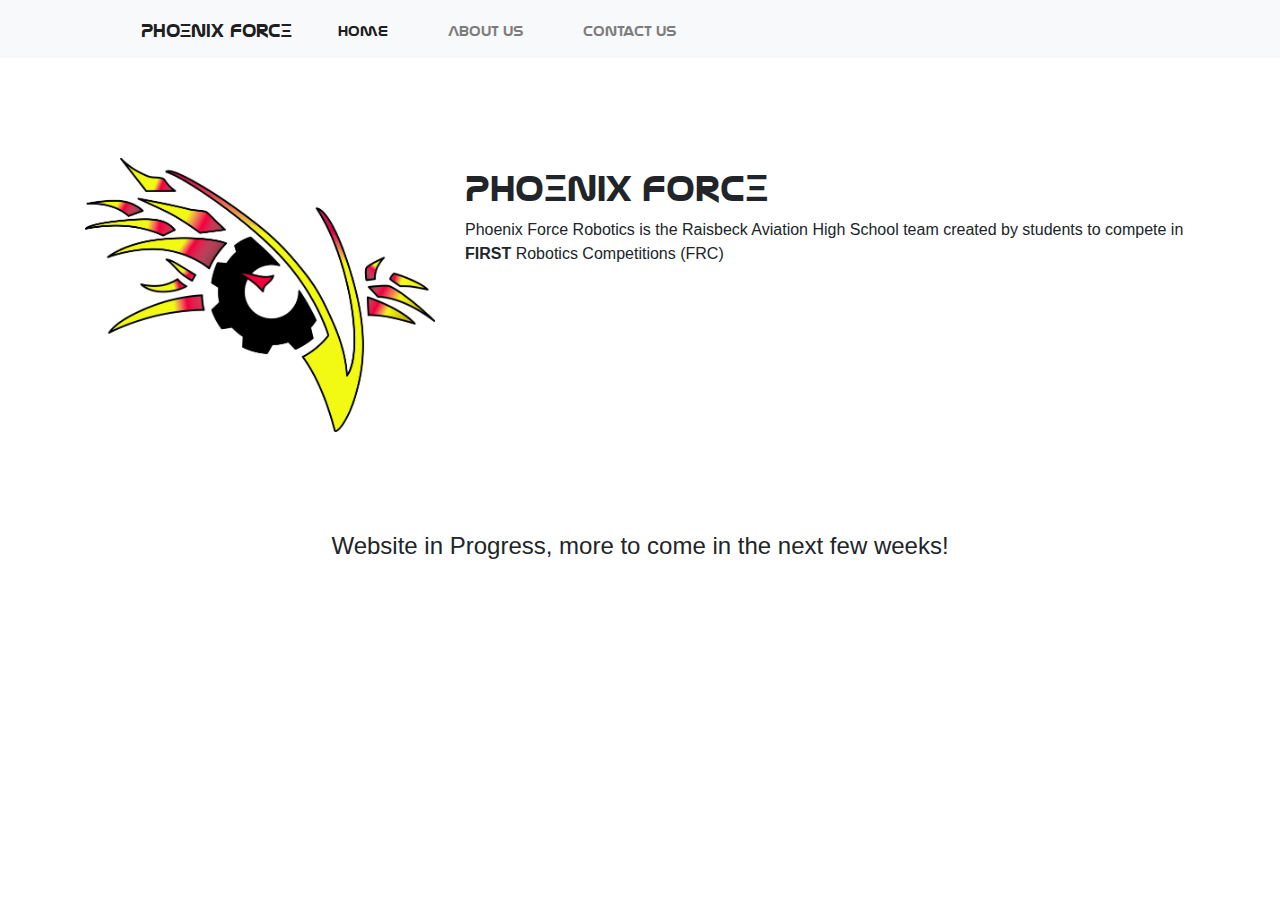
<file: index.html>
<!doctype html>
<html>
  <head>
    <link rel="stylesheet" type="text/css" href="vendors/bootstrap/css/bootstrap.css">
    <link rel="stylesheet" type="text/css" href="css/style.css">
  </head>
  <body>
    <nav class="navbar navbar-expand-lg navbar-light bg-light">
      <button class="navbar-toggler" type="button" data-toggle="collapse" data-target="#navbarNavAltMarkup" aria-controls="navbarNavAltMarkup" aria-expanded="false" aria-label="Toggle navigation">
        <span class="navbar-toggler-icon"></span>
      </button>
      <div class="collapse navbar-collapse" id="navbarNavAltMarkup">
        <a class="navbar-brand" href="#">Pho<strong><span class="noFont">&#926;</span></strong>nix Forc<strong><span class="noFont">&#926;</span></strong></a>
        <ul class="navbar-nav mr-auto">
          <li class="nav-item active">
            <a class="nav-link" href="index.html">Home</a>
          </li>
          <li class="nav-item">
            <a class="nav-link" href="about.html">About Us</a>
          </li>
          <li class="nav-item">
            <a class="nav-link" href="contact.html">Contact Us</a>
          </li>
        </ul>
      </div>
    </nav>
    <div class="container">
      <div class="row">
        <div class="col-sm-4">
          <img class="img-responsive fullWidth" src="img/phonix front.jpg"/>
        </div>
        <div class="col-sm-8">
          <h1>Pho<strong><span class="noFont">&#926;</span></strong>nix Forc<strong><span class="noFont">&#926;</span></strong></h1>
          <p>Phoenix Force Robotics is the Raisbeck Aviation High School team created by students to compete in <strong>FIRST</strong> Robotics Competitions (FRC)</p>
        </div>
      </div>
      <h4 style=" padding-top: 100px;text-align:center">Website in Progress, more to come in the next few weeks!</h4>
    </div>
  </body>
  <script src="vendors/jquery-3.3.1.js"></script>
  <script src="js/functions.js"></script>
  <script src="vendors/bootstrap/js/bootstrap.js"></script>
</html>
</file>
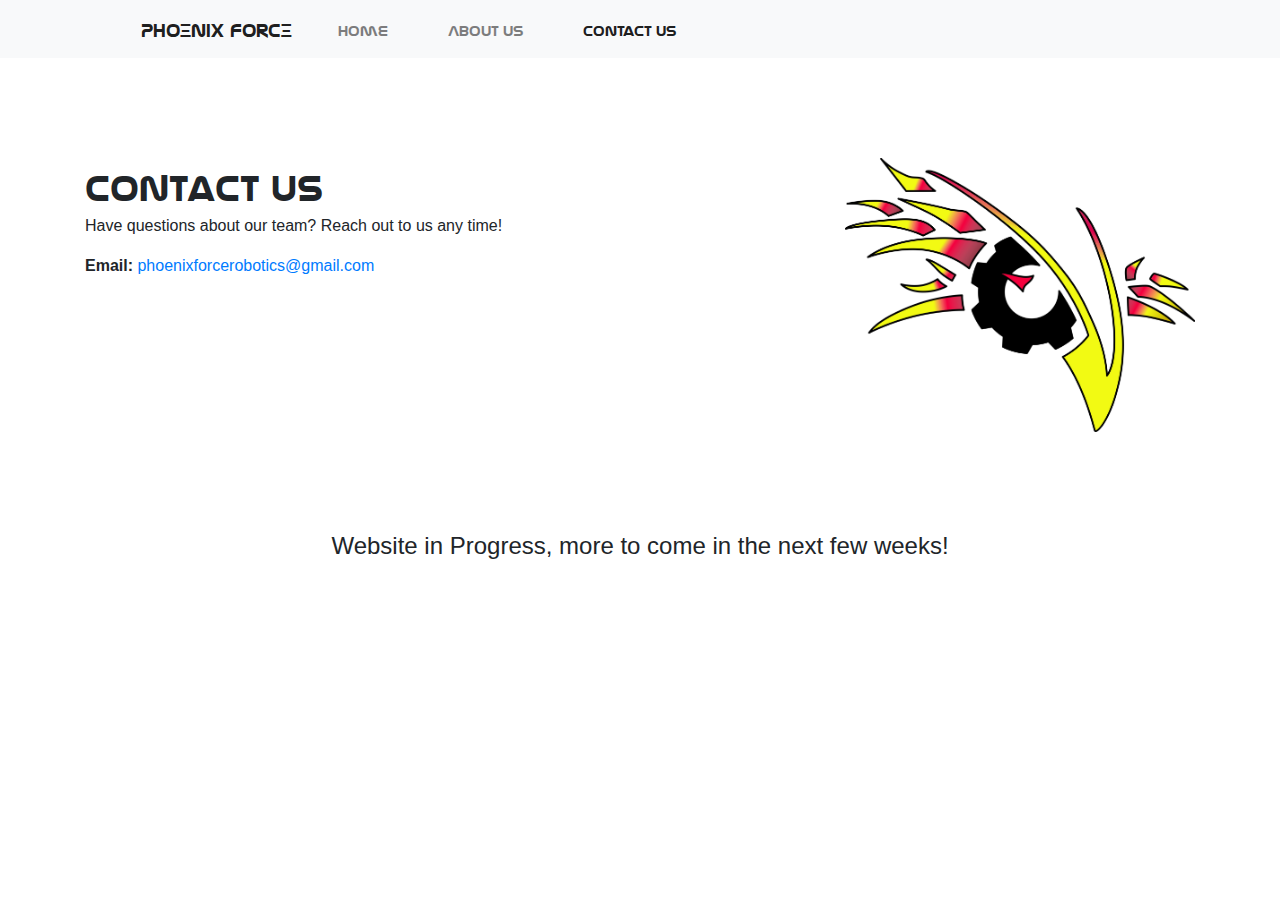
<file: contact.html>
<!doctype html>
<html>
  <head>
    <link rel="stylesheet" type="text/css" href="vendors/bootstrap/css/bootstrap.css">
    <link rel="stylesheet" type="text/css" href="css/style.css">
  </head>
  <body>
    <nav class="navbar navbar-expand-lg navbar-light bg-light">
      <button class="navbar-toggler" type="button" data-toggle="collapse" data-target="#navbarNavAltMarkup" aria-controls="navbarNavAltMarkup" aria-expanded="false" aria-label="Toggle navigation">
        <span class="navbar-toggler-icon"></span>
      </button>
      <div class="collapse navbar-collapse" id="navbarNavAltMarkup">
        <a class="navbar-brand" href="#">Pho<strong><span class="noFont">&#926;</span></strong>nix Forc<strong><span class="noFont">&#926;</span></strong></a>
        <ul class="navbar-nav mr-auto">
          <li class="nav-item">
            <a class="nav-link" href="index.html">Home</a>
          </li>
          <li class="nav-item">
            <a class="nav-link" href="about.html">About Us</a>
          </li>
          <li class="nav-item active">
            <a class="nav-link active" href="contact.html">Contact Us</a>
          </li>
        </ul>
      </div>
    </nav>
    <div class="container">
      <div class="row">
        <div class="col-sm-8">
          <h1>Contact Us</h1>
          <p>Have questions about our team? Reach out to us any time!<p>
          <strong>Email:</strong> <a href="mailto:phoenixforcerobotics@gmail.com">phoenixforcerobotics@gmail.com</a><br>
        </div>
        <div class="col-sm-4">
          <img class="img-responsive fullWidth" src="img/phonix front.jpg"/>
        </div>
      </div>
      <h4 style=" padding-top: 100px;text-align:center">Website in Progress, more to come in the next few weeks!</h4>
    </div>
  </body>
  <script src="vendors/jquery-3.3.1.js"></script>
  <script src="js/functions.js"></script>
  <script src="vendors/bootstrap/js/bootstrap.js"></script>
</html>
</file>
<file: css/style.css>
@font-face {
  font-family: Nasalization;
  src: url('../fonts/nasaliza.ttf');
}

@media (max-width: 992px){
  .navbar{
    margin-bottom: 10px !important;
  }
  .navbar-brand{
    display: none;
  }
}

h1{
  font-family: Nasalization;
}

.noFont{
  font-family: sans-serif;
  font-size: .9em;
}

.navbar{
  margin-bottom: 100px;
  font-family: Nasalization;
}

.navbar-brand{
  padding-left: 10%;
  text-transform: capitalize;
}

.nav-link{
  padding: 0px 30px !important;
}

.fullWidth{
  width: 100%;
}
</file>
